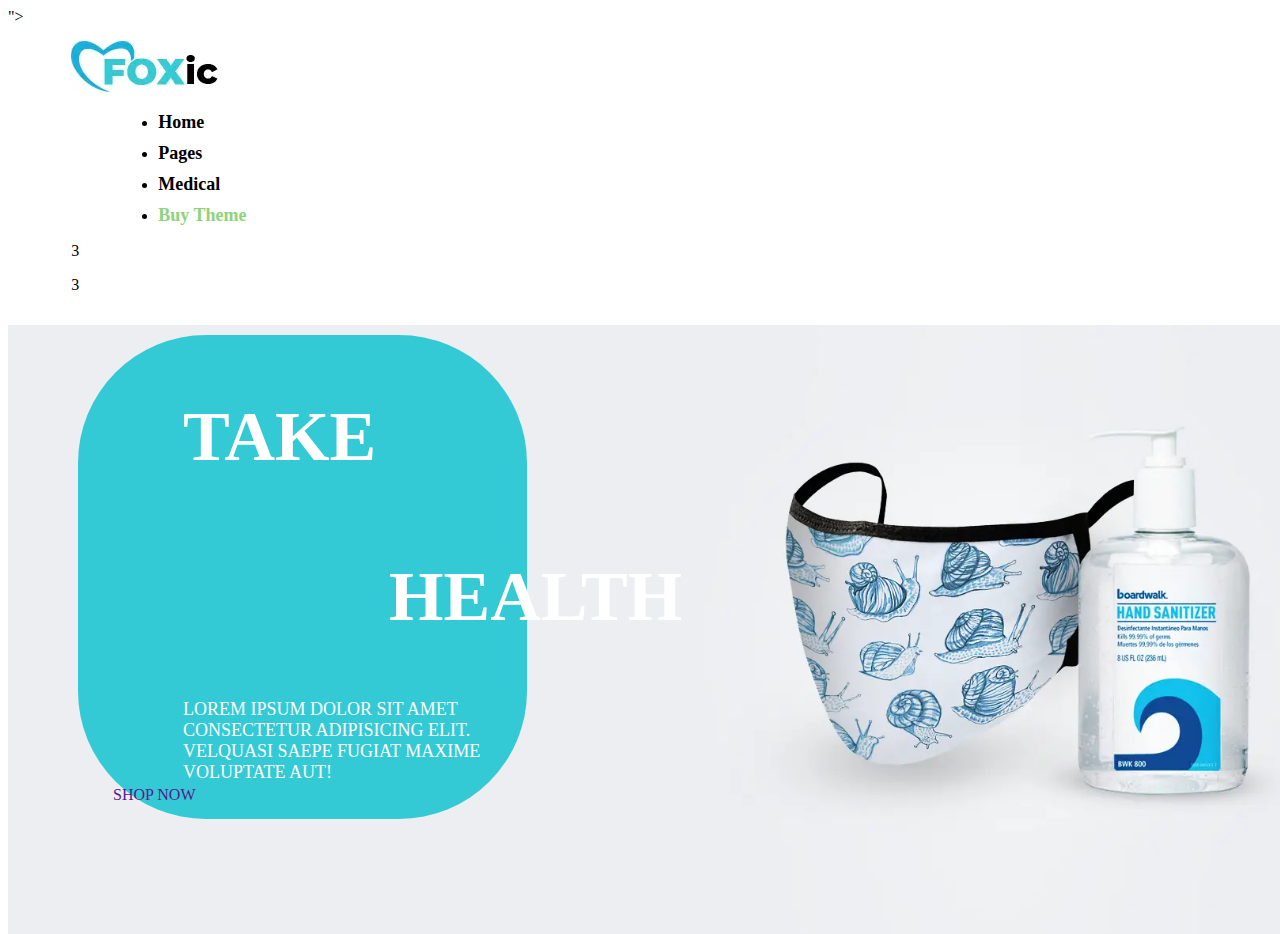
<file: Foxic/index.html>
<!DOCTYPE html>
<html lang="en">
<head>
    <meta charset="UTF-8">
    <meta http-equiv="X-UA-Compatible" content="IE=edge">
    <meta name="viewport" content="width=device-width, initial-scale=1.0">
    <link rel="stylesheet" href="https://cdnjs.cloudflare.com/ajax/libs/font-awesome/6.1.2/css/all.min.css" 
    integrity="sha512-1sCRPdkRXhBV2PBLUdRb4tMg1w2YPf37qatUFeS7zlBy7jJI8Lf4VHwWfZZfpXtYSLy85pkm9GaYVYMfw5BC1A==" crossorigin="anonymous" referrerpolicy="no-referrer" />
    
    <link rel="stylesheet" href="https://cdn.jsdelivr.net/npm/bootstrap@4.1.3/dist/css/bootstrap.min.css"
    integrity="sha384-MCw98/SFnGE8fJT3GXwEOngsV7Zt27NXFoaoApmYm81iuXoPkFOJwJ8ERdknLPMO" crossorigin="anonymous">">
    
    <link rel="stylesheet" href="./assets/css/style.css">
    <title>Foxic</title>
</head>
<body>
    <header id="header">
        <div class="cite-container">
            <div class="all-header d-flex justify-content-between align-items-center">
                <div class="cite-left">
                    <div class="cite-img-left">
                        <img src="./assets/css/image/logo-medical.webp" alt="">
                    </div>
                </div>
                <div class="cite-middle">
                    <ul class="list-unstyled d-flex">
                        <li>
                            <a href="">Home<i class="fa-solid fa-angel-down down-ico"></i><i class="fa-solid fa-angle-up up-ico"></i></a>
                        </li>
                        <li class="li-style">
                            <a href="">Pages<i class="fa-solid fa-angle-down down-ico"></i><i class="fa-solid fa-angle-up up-ico"></i></a>
                        </li>
                        <li class="li-style">
                            <a href="">Medical<i class="fa-solid fa-angle-down down-ico"></i><i class="fa-solid fa-angle-up up-ico"></i></a>
                        </li>
                        <li class="active"><a href="">Buy Theme</a></li>
                    </ul>
                </div>
                <div class="cite-right">
                    <div class="icon-div">
                        <i class="fa-solid fa-magnifying-glass"></i>
                        <i class="fa-solid fa-heart"></i>
                        <i class="fa-solid fa-user"></i>
                        <i class="fa-solid fa-basket-shopping"></i>
                    </div>
                    <div class="number-box first"><p>3</p></div>
                    <div class="number-box second"><p>3</p></div>
                </div>
            </div>
        </div>
    </header>
    <section id="skin">
        <div class="cite-container">
            <div class="all-skin d-flex">
                <div class="content">
                    <div class="text">
                        <h1>Take <span>Care Of Your</span>Health</h1>
                        <p>Lorem ipsum dolor sit amet consectetur adipisicing elit. Velquasi saepe fugiat maxime voluptate aut!</p>
                        <a href="">Shop now</a>
                    </div>
                    <img class="slide-img" src="./assets/css/image/slide-medical-01.webp" alt="">
                </div>
            </div>
        </div>
    </section>
</body>
</html>
</file>
<file: Foxic/assets/css/style.css>
.cite-container{
    width: 90%;
    margin: auto;
}

a{
    text-decoration: none !important;
}

#header{
    padding: 15px 0px;
    position: relative;
}

#header .cite-middle ul{
    padding-left: 87px;
    align-items: center;
}

#header .cite-middle ul li{
    margin-right: 36px;
    margin-top: 10px;
}

#header .cite-middle ul .li-style a{
    transition: .4s ease;
}

#header .cite-middle ul .li-style:hover a{
    color: #33cad5;
}

#header .cite-middle ul .active a{
    color: #8dd379;
}

#header .cite-middle ul li a{
    font-size: 18px;
    font-weight: 600;
    color: black;
}

#header .cite-middle ul li a i{
    font-size: 14px;
}

#header .cite-middle ul li a .up-ico{
    display: none;
}

#header .cite-middle ul li:hover .up-ico{
    display: inline-block;
}

#header .cite-middle ul li:hover .down-ico{
    display: none;
}

#header .right .ico-div i{
    margin-right: 30px;
    font-size: 28px;
    cursor: pointer;
    transition: .4s ease;
}

#header .right .ico-div i:hover{
    color:#33cad5
}

#header .right .number-box{
    width: 19px;
    height: 19px;
    background-color: #33cad5;
    border-radius: 50%;
    text-align: center;
}

#header .right .number-box p{
    color: white;
    font-size: 12px;
    margin-bottom: 2px;
}

#header .right .first{
    position: absolute;
    top: 52%;
    left: 83%;
}

#header .right .second{
    position: absolute;
    top: 52%;
    left: 90.5%;
}

#skin{
    padding-bottom: 50px;
    background-repeat: no-repeat;
    object-fit: cover;
    position: relative;
}

#skin .d-flex .content .slide-img{
    position: absolute;
    z-index: -1;
    width: 1519px;
    height: 609px;
}

#skin .cite-container .d-flex .content .text{
    position: absolute;
}

#skin .cite-container{
    width: 100%;
}

#skin .content .text{
    width: 30%;
    position: absolute;
    top: 150px;
    left: 40px;
}

#skin .content .text h1{
    font-size: 70px;
    position: relative;
    left: 70px;
}

#skin .content .text h1 span{
    font-size: 70px;
    font-weight: 780;
    color: #33cad5;
}

#skin .content .text p{
    font-size: 18px;
    position: relative;
    top: 15px;
    left: 70px;
}

#skin .content .text {
    padding: 15px 35px;
    background-color: #33cad5;
    color: white;
    border-radius: 8em;
    text-transform: uppercase;
    transition: .4s ease;
    display: inline-block;
    position: relative;
    top: 10px;
    left: 70px;
}

#skin .content a:hover{
    background-color: black;
}
</file>
